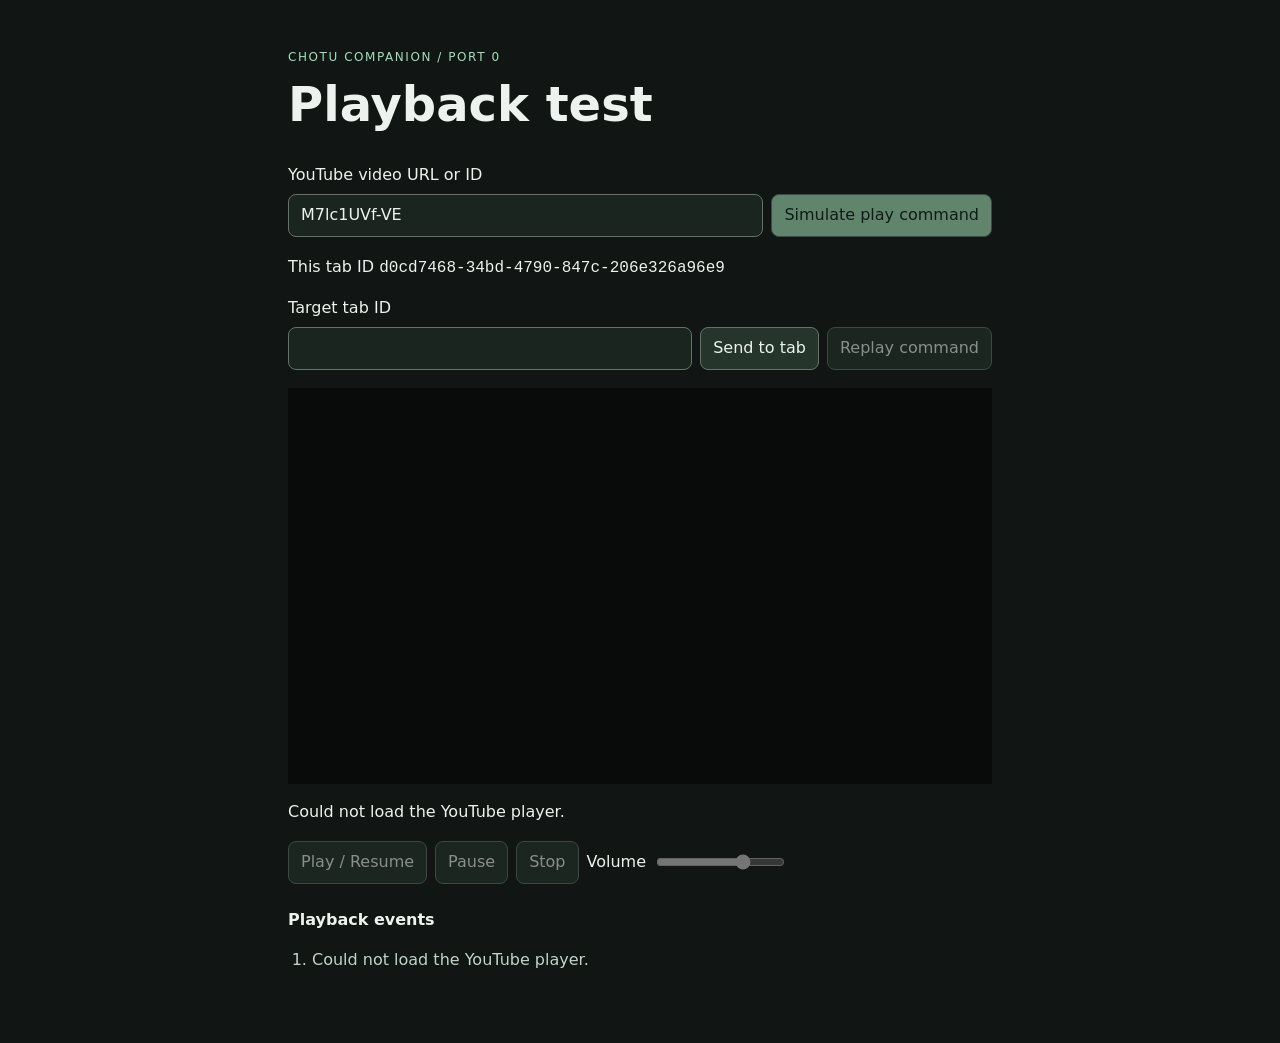
<file: projects/companion-agent/frontend/index.html>
<!doctype html>
<html lang="en">
<head>
  <meta charset="utf-8">
  <meta name="viewport" content="width=device-width, initial-scale=1">
  <meta name="referrer" content="strict-origin-when-cross-origin">
  <title>Chotu Companion · Playback Test</title>
  <link rel="stylesheet" href="styles.css">
  <script defer src="player.js"></script>
</head>
<body>
  <main>
    <header>
      <p>CHOTU COMPANION / PORT 0</p>
      <h1>Playback test</h1>
    </header>
    <form id="track-form">
      <label for="video">YouTube video URL or ID</label>
      <div class="row">
        <input id="video" required value="M7lc1UVf-VE" spellcheck="false">
        <button type="submit" id="send" disabled>Simulate play command</button>
      </div>
    </form>
    <section aria-label="Tab routing test">
      <p>This tab ID <code id="tab-id">Unavailable</code></p>
      <form id="remote-form">
        <label for="target-tab">Target tab ID</label>
        <div class="row">
          <input id="target-tab" required spellcheck="false" autocomplete="off">
          <button id="send-remote" disabled>Send to tab</button>
          <button id="replay-remote" type="button" disabled>Replay command</button>
        </div>
      </form>
      <p id="remote-status" role="status"></p>
    </section>
    <section aria-label="YouTube player" class="screen"><div id="player"></div></section>
    <p id="status" role="status">Loading YouTube player…</p>
    <div class="row controls" aria-label="Local playback controls">
      <button type="button" id="play" disabled>Play / Resume</button>
      <button type="button" id="pause" disabled>Pause</button>
      <button type="button" id="stop" disabled>Stop</button>
      <label for="volume">Volume</label>
      <input type="range" id="volume" min="0" max="100" value="70" disabled>
    </div>
    <section aria-labelledby="events-heading">
      <h2 id="events-heading">Playback events</h2>
      <ol id="events" aria-label="Recent playback events"></ol>
    </section>
  </main>
</body>
</html>
</file>
<file: projects/companion-agent/frontend/styles.css>
:root {
  color-scheme: dark;
  font: 16px/1.55 "Inter", system-ui, sans-serif;
  background: #111513;
  color: #ecf2ed;
}
* { box-sizing: border-box; }
body { margin: 0; }
main { max-width: 800px; margin: auto; padding: clamp(18px, 5vw, 48px); }
header p { color: #a3dfb8; font-size: .75rem; letter-spacing: .13em; margin: 0; }
h1 { font-size: clamp(2rem, 6vw, 3rem); margin: 0 0 22px; }
h2 { font-size: 1rem; }
.row { display: flex; flex-wrap: wrap; align-items: center; gap: 8px; }
form .row { margin: 6px 0 18px; }
button, input { font: inherit; }
button, #video, #target-tab { border: 1px solid #62746a; border-radius: 8px; padding: 8px 12px; }
button { color: inherit; background: #25352c; cursor: pointer; }
#send { color: #102017; background: #a3dfb8; }
button:disabled { opacity: .55; cursor: default; }
#video, #target-tab { flex: 1 1 240px; min-width: 0; color: inherit; background: #1b251f; }
.screen { min-height: 200px; aspect-ratio: 16 / 9; background: #090b0a; }
.screen iframe { display: block; border: 0; width: 100%; height: 100%; min-height: 200px; }
#status { min-height: 1.55em; }
#volume { accent-color: #a3dfb8; }
#events { min-height: 2em; padding-left: 24px; overflow-wrap: anywhere; color: #c1d4c7; }
.controls { margin-bottom: 24px; }
</file>
